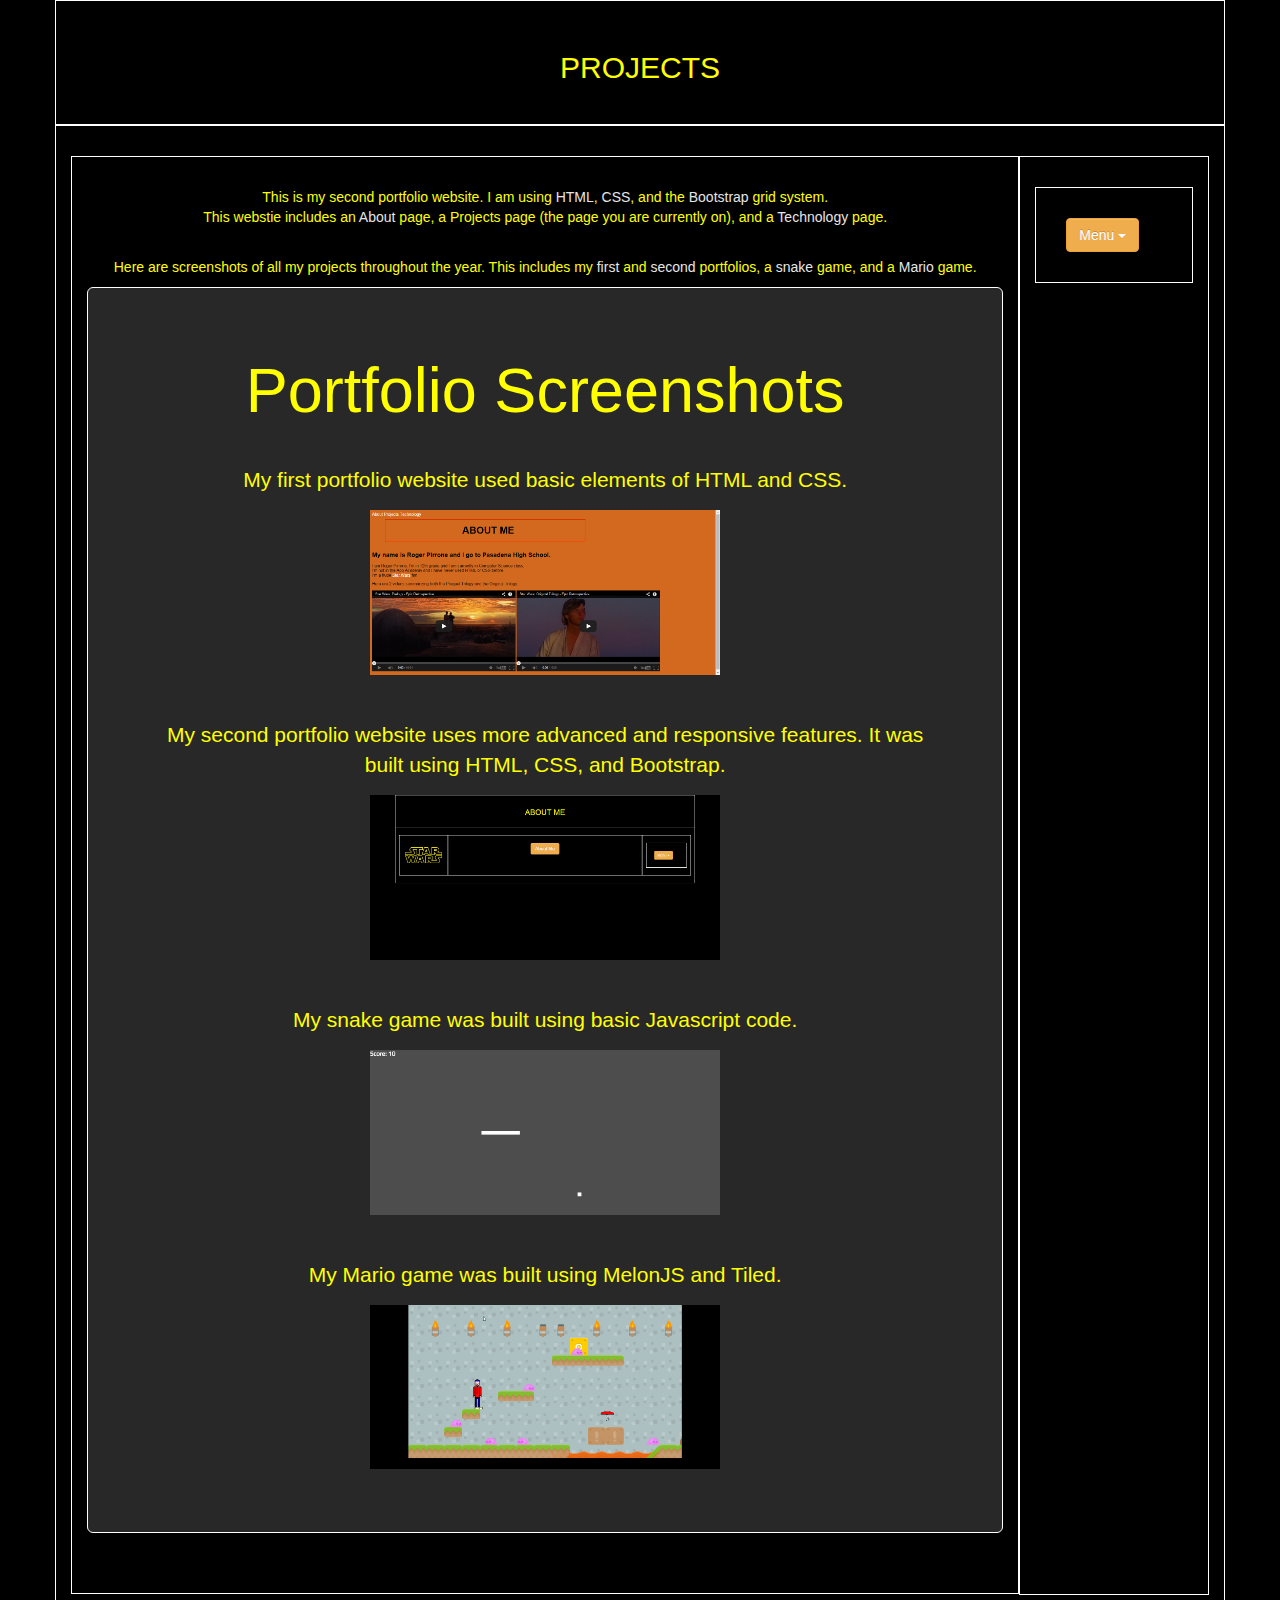
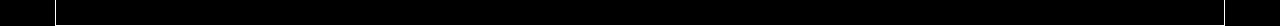
<file: projects.html>
<html>
    <head>
        <!--The following code in <head> calls upon the css bootstrap and custom-style files.-->
        <title>Projects</title>
        <meta charset="UTF-8">
        <meta name="viewport" content="width=device-width, initial-scale=1.0">
        <link type="text/css" rel="stylesheet" href="css/bootstrap-theme.css">
        <link type="text/css" rel="stylesheet" href="css/bootstrap.css">
        <link type="text/css" rel="stylesheet" href="css/custom-style.css">
    </head>
    <body>
        <!--This code calls upon the container which is part of bootstrap.-->
        <div class="container">
            <h2>PROJECTS</h2>
        </div>    
            <!--This code calls upon the container which is part of bootstrap.-->
            <div class="container">
                <div class="col-xs-10">
                    <p>This is my second portfolio website. I am using
                        <!--The target=blank code forces the link to open in a new tab.-->
                        <a href='http://www.w3schools.com/html/' target=_blank>HTML</a>,
                       <a href='http://www.w3schools.com/css/' target=_blank>CSS</a>,
                       and the <a href="http://getbootstrap.com/" target=_blank>Bootstrap</a>
                       grid system. 
                        <br>This webstie includes an <a href='index.html'>About</a>
                        page, a Projects page (the page you are currently on), 
                        and a <a href="technology.html">Technology</a> page.</p>
                    <p><br>Here are screenshots of all my projects throughout the
                        year. This includes my <a href="#first">first</a> and <a href="#second">second</a> portfolios,
                        a <a href="#snake">snake</a> game, and a <a href="#mario">Mario</a> game.</p>
                    <!--This code calls upon bootstrap's jumbotron for the portfolio images.-->
                    <div class="jumbotron">
                      <h1>Portfolio Screenshots</h1>
                      <p><br><a name="first"></a>My first portfolio website used basic elements of HTML and CSS.</p>
                      <p><img src="images/portfolio-v1-screenshot.png">
                      </p>   
                      <p><br><a name="second"></a>My second portfolio website uses more advanced and
                         responsive features. It was built using HTML, CSS, and Bootstrap.
                      </p>   
                      <p><img src="images/portfolio-v2-screenshot.png">
                      </p>
                      <p><br><a name="snake"></a>My snake game was built using basic Javascript code.</p>
                      <p><img src="images/snake-screen.png"></p>
                      <p><br><a name="mario"></a>My Mario game was built using MelonJS and Tiled.</p>
                      <p><img src='images/mario.png'></p>
                    </div>
                </div>
                <!--The following code creates the menu and an active link on the About option.-->
                <div id="ProjectNav" class="col-xs-2">
                <div class="dropdown">
                    <!--The "class='btn btn-warning changes the color of the button to light orange."-->
                    <button class="btn btn-warning" type="button" id="dropdownMenu1" data-toggle="dropdown">
                    Menu
                    <span class="caret"></span>
                    </button>
                    <ul class="dropdown-menu" role="menu" aria-labelledby="dropdownMenu1">
                        <li role="presentation"><a role="menuitem" tabindex="-1" href="index.html">About</a></li>
                        <!--class active makes the projects button have a blue background indicating that is the page you are currently on.-->
                        <li class="active" role="presentation"><a role="menuitem" tabindex="-1" href="projects.html">Projects</a></li>
                        <li role="presentation"><a role="menuitem" tabindex="-1" href="technology.html">Technology</a></li>
                        <li role="presentation"><a role="menuitem" tabindex="-1" href="jquery.html">JQuery</a></li>
                        <li role="presentation"><a role="menuitem" tabindex="-1" href="index.php">Blog</a></li>
                    </ul>
                </div>
                </div>
                </div>
        <!--The scripts allow certain bootstrap features to work properly.-->    
        <script src="https://ajax.googleapis.com/ajax/libs/jquery/1.11.0/jquery.min.js"></script>
        <script src="js/bootstrap.min.js"></script>
    </body>
</html>
</file>
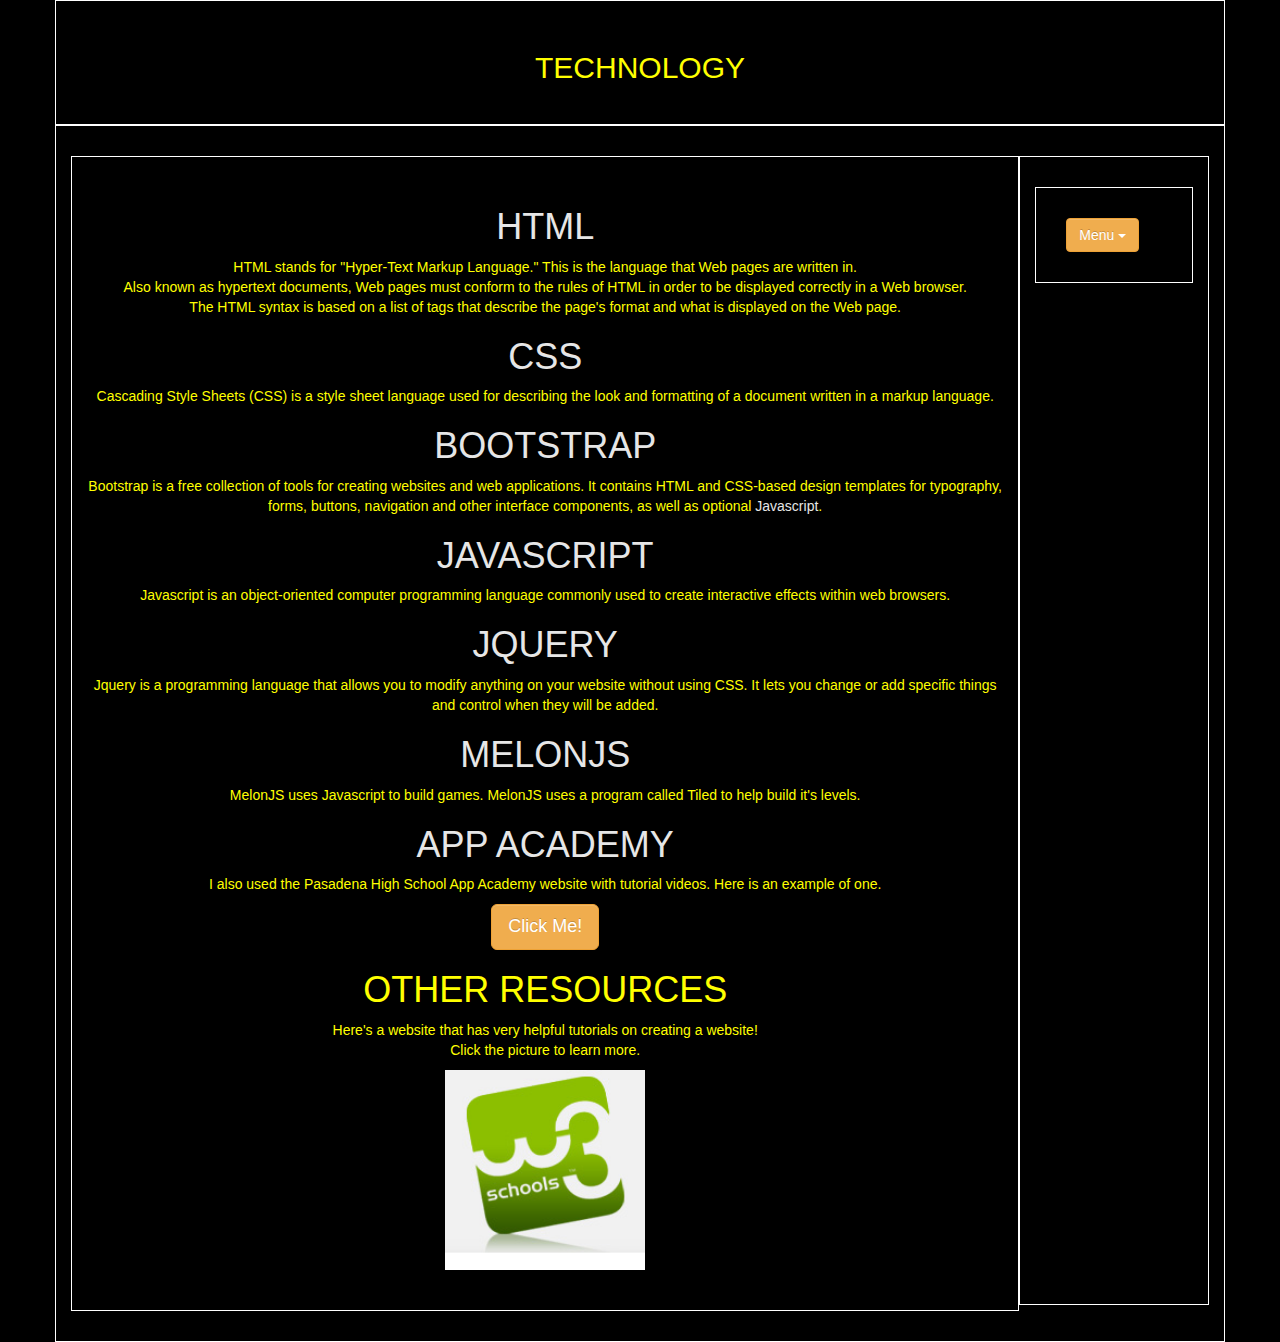
<file: technology.html>
<html>
    <head>
        <!--The following code in <head> calls upon the css bootstrap and custom-style files.-->
        <title>Technology</title>
        <meta charset="UTF-8">
        <meta name="viewport" content="width=device-width, initial-scale=1.0">
        <link type="text/css" rel="stylesheet" href="css/bootstrap-theme.css">
        <link type="text/css" rel="stylesheet" href="css/bootstrap.css">
        <link type="text/css" rel="stylesheet" href="css/custom-style.css">
    </head>
    <body>
        <!--This code calls upon the container which is part of bootstrap.-->
        <div class="container">
            <h2>TECHNOLOGY</h2>
        </div>
            <!--This code calls upon the container which is part of bootstrap.-->
            <div class="container">
                <div class="col-xs-10">
                    <!--This code makes "HTML" link you to a website with basic
                        and advanced tutorials.-->
                    <!--The target=blank code forces the link to open in a new tab.-->
                    <h1><a href='http://www.w3schools.com/html/' target=_blank>HTML</a></h1>
                    <p>HTML stands for "Hyper-Text Markup Language." 
                        This is the language that Web pages are written in. 
                        <br>Also known as hypertext documents, Web pages must
                        conform to the rules of HTML 
                        in order to be displayed correctly in a Web browser. 
                        <br>The HTML syntax is based on a list of tags that describe 
                        the page's format and what is displayed on the Web page.</p>
                    <!--This code makes "CSS" link you to a website with basic
                        and advanced tutorials.
                        The target=blank code forces the link to open in a new tab.-->
                    <h1><a href='http://www.w3schools.com/css/' target=_blank>CSS</a></h1>
                    <p>Cascading Style Sheets (CSS) is a style sheet language
                        used for describing the look and formatting of a document
                        written in a markup language.</p>
                    <!--This code makes "BOOTSTRAP" link you to their official website.
                        The target=blank code forces the link to open in a new tab.-->
                    <h1><a href="http://getbootstrap.com/" target=_blank>BOOTSTRAP</a></h1>
                    <p>Bootstrap is a free collection of tools for creating
                       websites and web applications. It contains HTML and
                       CSS-based design templates for typography, forms, buttons,
                       navigation and other interface components, as well as
                       optional <a href='http://www.w3schools.com/js/' target=_blank>Javascript</a>.
                    <h1><a href='http://www.w3schools.com/js/' target=_blank>JAVASCRIPT</a></h1>
                    <p>Javascript is an object-oriented computer programming language commonly
                       used to create interactive effects within web browsers.
                    <h1><a href="http://jquery.com/" target=_blank>JQUERY</a></h1>
                    <p>Jquery is a programming language that allows you to modify anything on your website without using CSS.
                       It lets you change or add specific things and control when they will be added.
                    <h1><a href="http://melonjs.org/" target=_blank>MELONJS</a></h1> 
                    <p>MelonJS uses Javascript to build games. MelonJS uses a program called Tiled to help build it's levels.
                    <h1><a href="http://wiki.theappacademy.us/index.php?title=Main_Page" target=_blank>APP ACADEMY</a></h1>   
                    <p>I also used the Pasadena High School App Academy website
                       with tutorial videos. Here is an example of one. 
                       <!--This code is for creating the modal.-->
                    <p><button class="btn btn-warning btn-lg" data-toggle="modal" data-target="#myModal">
                        Click Me!
                       </button>
                    <div class="modal fade" id="myModal" tabindex="-1" role="dialog" aria-labelledby="myModalLabel" aria-hidden="true">
                      <div class="modal-dialog">
                        <div class="modal-content">
                            <div class="modal-header">
                                <button type="button" class="close" data-dismiss="modal">
                                <span aria-hidden="true">&times;</span><span class="sr-only">Close</span></button>
                                <h4 class="modal-title" id="myModalLabel">Grid System</h4>
                                </div>
                            <!--This starts the body of my modal.-->
                            <div class="modal-body">
                                <!--The "embeded-responsive" makes the video responsive to the browser size.
                                    The "4by3" code restricts the ratio of the video to 4:3.-->
                                <div id="Video" class="embed-responsive embed-responsive-4by3"><iframe
                                class="embed-responsive-item" src="//www.youtube.com/embed/u4UenQXbeI4"></iframe>
                                </div> 
                            </div>
                                <div class="modal-footer">
                                <!--The "class='btn btn-warning changes the color of the button to light orange."-->    
                                <button type="button" class="btn btn-warning" data-dismiss="modal">Close</button>
                                </div>
                        </div>
                      </div>
                    </div>
                    <h1>OTHER RESOURCES</h1>
                    <p>Here's a website that has very helpful tutorials on creating a website!
                       <br>Click the picture to learn more.
                    <!--The following code makes the picture a link to the website it represents.
                        The target=blank code forces the link to open in a new tab.-->   
                    <p><a href="http://www.w3schools.com/" target=_blank>
                       <img id='w3' src="images/w3-schools.jpg"></a>
                </div>
                <!--The following code creates the menu and an active link on the About option.-->
                <div id="TechnologyNav" class="col-xs-2">
                    <div class="dropdown">
                    <!--The "class='btn btn-warning changes the color of the button to light orange."-->    
                    <button class="btn btn-warning" type="button" id="dropdownMenu1" data-toggle="dropdown">
                    Menu
                    <span class="caret"></span>
                    </button>
                    <ul class="dropdown-menu" role="menu" aria-labelledby="dropdownMenu1">
                        <li role="presentation"><a role="menuitem" tabindex="-1" href="index.html">About</a></li>
                        <li role="presentation"><a role="menuitem" tabindex="-1" href="projects.html">Projects</a></li>
                        <!--class active makes the technology button have a blue background indicating that is the page you are currently on.-->
                        <li class="active" role="presentation"><a role="menuitem" tabindex="-1" href="technology.html">Technology</a></li>
                        <li role="presentation"><a role="menuitem" tabindex="-1" href="jquery.html">JQuery</a></li>
                        <li role="presentation"><a role="menuitem" tabindex="-1" href="index.php">Blog</a></li>
                    </ul>
                </div>
                </div>
                </div>
        <!--The scripts allow certain bootstrap features to work properly.-->    
        <script src="https://ajax.googleapis.com/ajax/libs/jquery/1.11.0/jquery.min.js"></script>
        <script src="js/bootstrap.min.js"></script>
    </body>
</html>
</file>
<file: css/custom-style.css>
body {
    background-color: black;
    /*--This changes the font for the entire website to Helvetica.*/
    font-family: Helvetica;
    /*--This makes the font for the entire website yellow.*/
    color: yellow;
}


div{
    /*This CSS code in the div sets how our grid system will look, how wide and the color.*/
    border-style: solid;
    border-width: 1px;
    border-color: white;
    padding: 30px;
}

h1 {
    text-align:  center;
}

h2 {
    text-align: center;
}

h3 {
    text-align: center;
}

h4 {
    text-align: center;
}

p{
    text-align: center;
}

img {
    /*This sets all images width to 350px and the height to auto correct
    itself to match that width*/
    width: 350px; 
    height: auto;  
}

#About{
    /*This corrects the grid system to line up with the other container.*/
    height: 223px;
    /*This code makes the "About Me" modal be in the center.*/
    text-align: center;
}
#AboutNav{
    /*This corrects the grid system to line up with the other container.*/
    height: 223px;
}

#ProjectNav{
    /*This corrects the grid system to line up with the other container.*/
    height: 1439px;
}


#TechnologyNav{
    /*This corrects the grid system to line up with the other container.*/
    height: 1149px;
    
}

#w3{
    /*This id selector overrides the above img css code by calling specifically
    on the w3 image.*/
    width: 200px; 
    height: auto;
}

.modal-header{
    /*This makes the modal header have an off grey color.*/
    background-color: #282828;
}

.modal-body{
    /*This makes the modal body have an off grey color.*/
    background-color: #282828;
}

.modal-footer{
    /*This makes the modal footer have an off grey color.*/
    background-color: #282828;
}

.modal-dialog{
    /*This makes the modal dialog have a black color.*/
    background-color: black;
}

.modal-content{
    /*This makes the modal content have an off grey color.*/
    background-color: #282828;
}

.jumbotron{
    /*This makes the jumbotron have an off grey color.*/
    background-color: #282828;
}

/* unvisited link */
a:link {
    color: #e6e6e6;
}

/* visited link */
a:visited {
    color: #e6e6e6;
}

/*All the flip stuff is for the flipper.*/

/* entire container, keeps perspective */
.flip-container {
	perspective: 1000;
}
	/* flip the pane when hovered */
	.flip-container:hover .flipper, .flip-container.hover .flipper {
		transform: rotateY(180deg);
	}

.flip-container, .front, .back {
	width: auto;
	height: 200px;
}

/* flip speed goes here */
.flipper {
	transition: 10.6s;
	transform-style: preserve-3d;

	position: relative;
}

/* hide back of pane during swap */
.front, .back {
	backface-visibility: hidden;

	position: absolute;
	top: 0;
	left: 0;
}

/* front pane, placed above back */
.front {
	z-index: 2;
	/* for firefox 31 */
	transform: rotateY(0deg);
}

/* back, initially hidden pane */
.back {
	transform: rotateY(180deg);
}

/*changes text in specified button to black*/
#hidePic {
    color: black;
}
/*changes text in specified button to black*/
#replaceWText {
    color: black;
}
/*changes text in specified button to black*/
#removePara {
    color: black;
}
/*makes the links in #animateList move the left 20px*/
#animateList :hover {
    padding-left: 20px;
}

/*code for the custom cursor*/
#jquery {
    cursor: url('../images/stormtrooper.png'), default;
}

#jqueryNav{
    /*This corrects the grid system to line up with the other container.*/
    height: 1459px;
    
}

#hide{
    /*This code hides something that was echoing and it was really annoying and totally ruined my website.*/
    visibility: hidden;
}

#grey {
    /*This code is just to make the background of the buttons and input boxes grey.*/
    background-color: grey;
}
</file>
